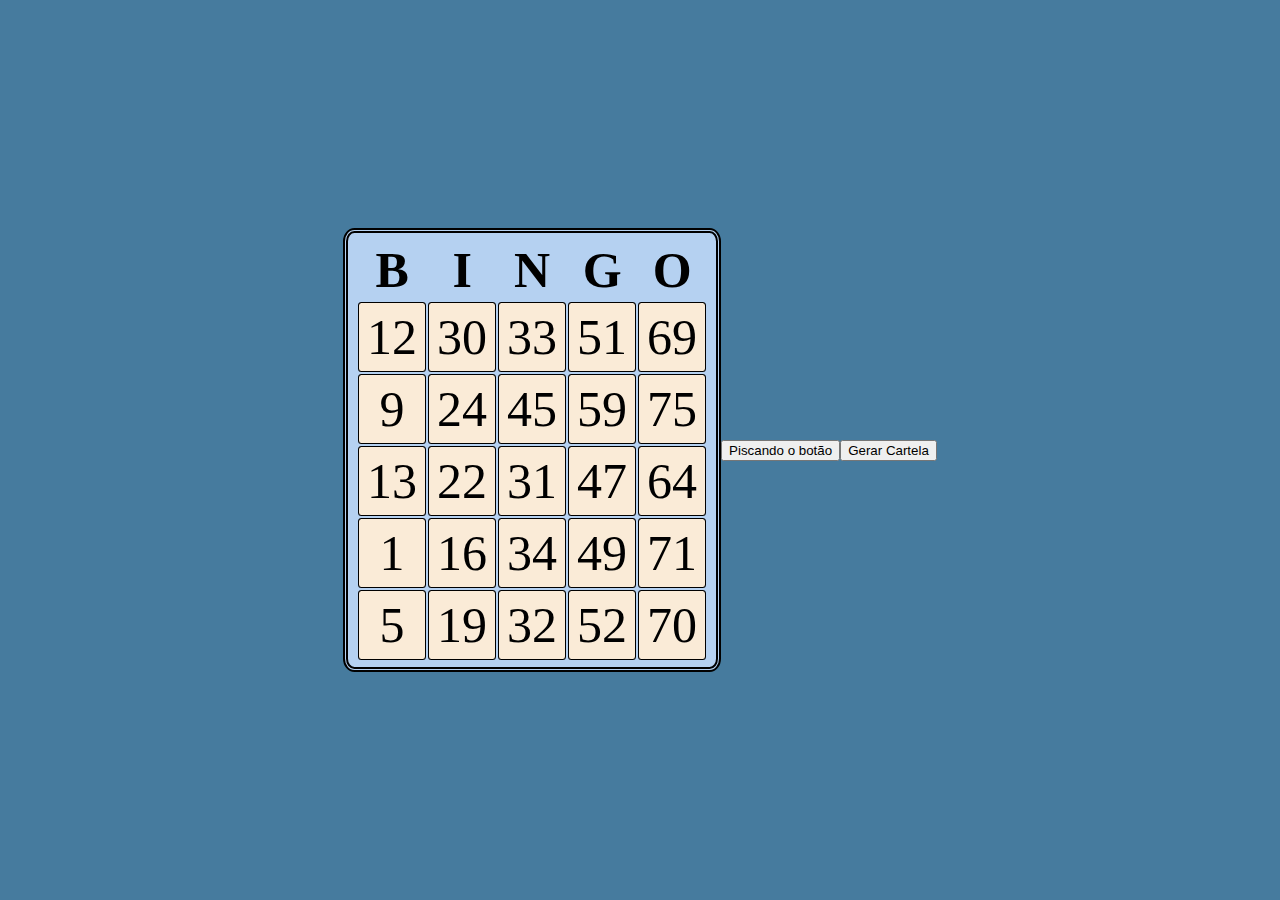
<file: cartela.html>
<!DOCTYPE html>
<html lang="PT-BR">
<head>
    <meta charset="UTF-8">
    <meta name="viewport" content="width=device-width, initial-scale=1.0">
    <title>CARTELA DE BINGO</title>
    <link href="bingo.css" rel="stylesheet"./>
</head>
<body>
    <table class="tabela">
        <thead>
            <tbody>
            <tr>
                <th>B</th>
                <th>I</th>
                <th>N</th>
                <th>G</th>
                <th>O</th>
            </tr>


            <tr>
                <td id="b1" onclick="MarcarCartela(this)" >12</td>
                <td id="i1" onclick="MarcarCartela(this)" >30</td>
                <td id="n1" onclick="MarcarCartela(this)" >33</td>
                <td id="g1" onclick="MarcarCartela(this)" >51</td>
                <td id="o1" onclick="MarcarCartela(this)" >69</td>
            </tr>
            <tr>
                <td id="b2" onclick="MarcarCartela(this)" >9</td>
                <td id="i2" onclick="MarcarCartela(this)" >24</td>
                <td id="n2" onclick="MarcarCartela(this)" >45</td>
                <td id="g2" onclick="MarcarCartela(this)" >59</td>
                <td id="o2" onclick="MarcarCartela(this)" >75</td>
            </tr>
            <tr>
                <td id="b3" onclick="MarcarCartela(this)" >13</td>
                <td id="i3" onclick="MarcarCartela(this)" >22</td>
                <td id="n3" onclick="MarcarCartela(this)" >31</td>
                <td id="g3" onclick="MarcarCartela(this)" >47</td>
                <td id="o3" onclick="MarcarCartela(this)" >64</td>
            </tr>
            <tr>
                <td id="b4" onclick="MarcarCartela(this)" >1</td>
                <td id="i4" onclick="MarcarCartela(this)" >16</td>
                <td id="n4" onclick="MarcarCartela(this)" >34</td>
                <td id="g4" onclick="MarcarCartela(this)" >49</td>
                <td id="o4" onclick="MarcarCartela(this)" >71</td>
            </tr>
            <tr>
                <td id="b5" onclick="MarcarCartela(this)" >5</td>
                <td id="i5" onclick="MarcarCartela(this)" >19</td>
                <td id="n5" onclick="MarcarCartela(this)" >32</td>
                <td id="g5" onclick="MarcarCartela(this)" >52</td>
                <td id="o5" onclick="MarcarCartela(this)" >70</td>
            </tr>
        </thead>
             </tbody>
    </table>

    <br />

    <button id="botao" onclick="Piscar()" >
        Piscando o botão
    </button>

    <button onclick="GerarCartela()">
        Gerar Cartela
    </button>

    <script>
        function GerarCartela(){
            vetorB = GerarVetor(1,15)
            vetorI = GerarVetor(16,30)
            vetorN = GerarVetor(31,45)
            vetorG = GerarVetor(46,60)
            vetorO = GerarVetor(61,75)
        for (var i = 0; i <5; i++)
        {
        var td = document.getElementById("b"+(i+1))
        td.innerText = vetorB[i]

        var td = document.getElementById("i"+(i+1))
        td.innerText = vetorI[i]

        var td = document.getElementById("n"+(i+1))
        td.innerText = vetorN[i]

        var td = document.getElementById("g"+(i+1))
        td.innerText = vetorG[i]

        var td = document.getElementById("o"+(i+1))
        td.innerText = vetorO[i]
        }

        }

        function GerarVetor(numeroInicial, numeroFinal){
            vetor = []
            for (i = numeroInicial; i <= numeroFinal; i++){
                vetor.push(i)
            }
            return vetor
        }
        function Piscar()
        {
            var botao = document.getElementById("botao");
            if(botao.style.backgroundColor == 'white')
        {
            botao.style.backgroundColor = 'yellow';
        } else{
            botao.style.backgroundColor = 'white';
        }
        }
        function MarcarCartela(td)
        {
            if(td.style.backgroundColor != 'black')
            {
            td.style.backgroundColor = "black";
            td.style.color = "white";
            }else{
            td.style.backgroundColor = "antiquewhite";
            td.style.color = "";
            }
        }
    </script>
</body>
</html>
</file>
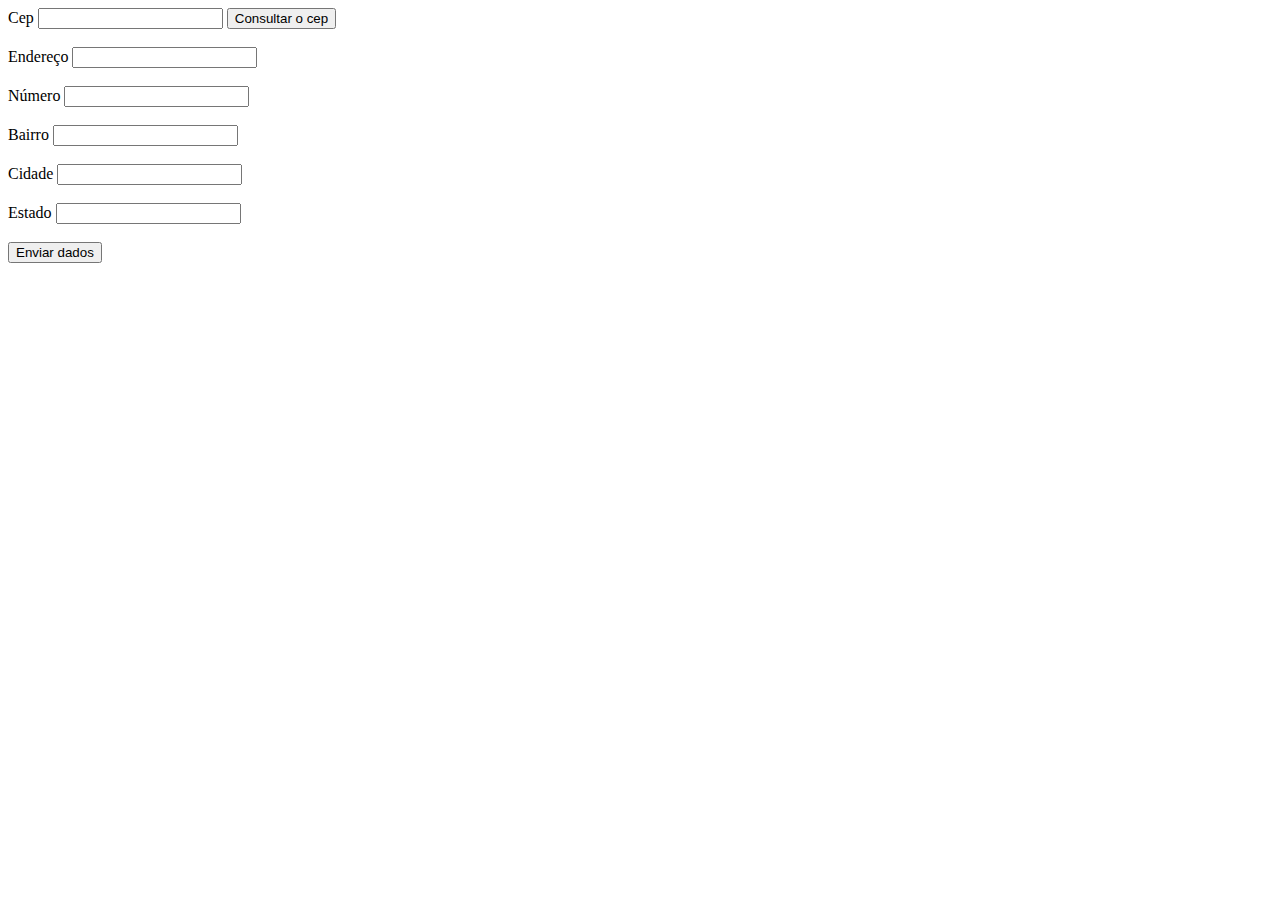
<file: formulario.html>
<!DOCTYPE html>
<html lang="pt-br">
<head>
    <meta charset="UTF-8">
    <meta name="viewport" content="width=device-width, initial-scale=1.0">
    <title>Formulario</title>
</head>
<body>
    <form>
        <label>Cep</label>
        <input type="text" name="cep" id="cep" class="campo" />
        <button id="" type="button" onclick="Clicar()">
            Consultar o cep
        </button>
        <br><br>
        <label>Endereço</label>
        <input type="text" name="endereco" id="endereco" class="campo" /> <br><br>
        <label>Número</label>
        <input type="text" name="numero" id="numero" class="campo" /><br><br>
        <label>Bairro</label>
        <input type="text" name="bairro" id="bairro" class="campo" /><br><br>
        <label>Cidade</label>
        <input type="text" name="cidade" id="cidade" class="campo" /> <br><br>
        <label>Estado</label>
        <input type="text" name="estado" id="estado" class="campo" /> <br><br>
        <button id="botao" class="botao" type="submit">
            Enviar dados
        </button>
    </form>

    <script>
        function clicar(){
        var cep = document.getElementById("cep")
        var url = "https://viacep.com.br/ws/"+cep.value+"/json/"
        fetch(url)
        .then((resposta)=> resposta.json())
        .then((dados) => {
            var cidade = document.getElementById("cidade")
            var estado = document.getElementById("estado")
            var endereco = document.getElementById("endereco")
            var bairro = document.getElementById("bairro")
            cidade.value = dados.localidade
            estado.value = dados.estado
            bairro.value = dados.bairro
            endereco.value = dados.logradouro
        })
    }
    </script>
</body>
</html>
</file>
<file: bingo.css>
body, html {
    background-color: #467b9e;
    margin: 0;
    padding: 0;
    height: 100%;
    display: flex;
    justify-content: center;
    align-items: center;
}

.tabela{
    background-color: rgb(181, 209, 241);
    border: 5px double #000;
    border-radius: 3%;
    font-size: 50px;
    padding: 5px 8px;
}
td{
    border: 1px solid;
    border-radius: 5%;
    text-align: center;
    padding: 5px 8px;
    background-color: antiquewhite;
}
</file>
